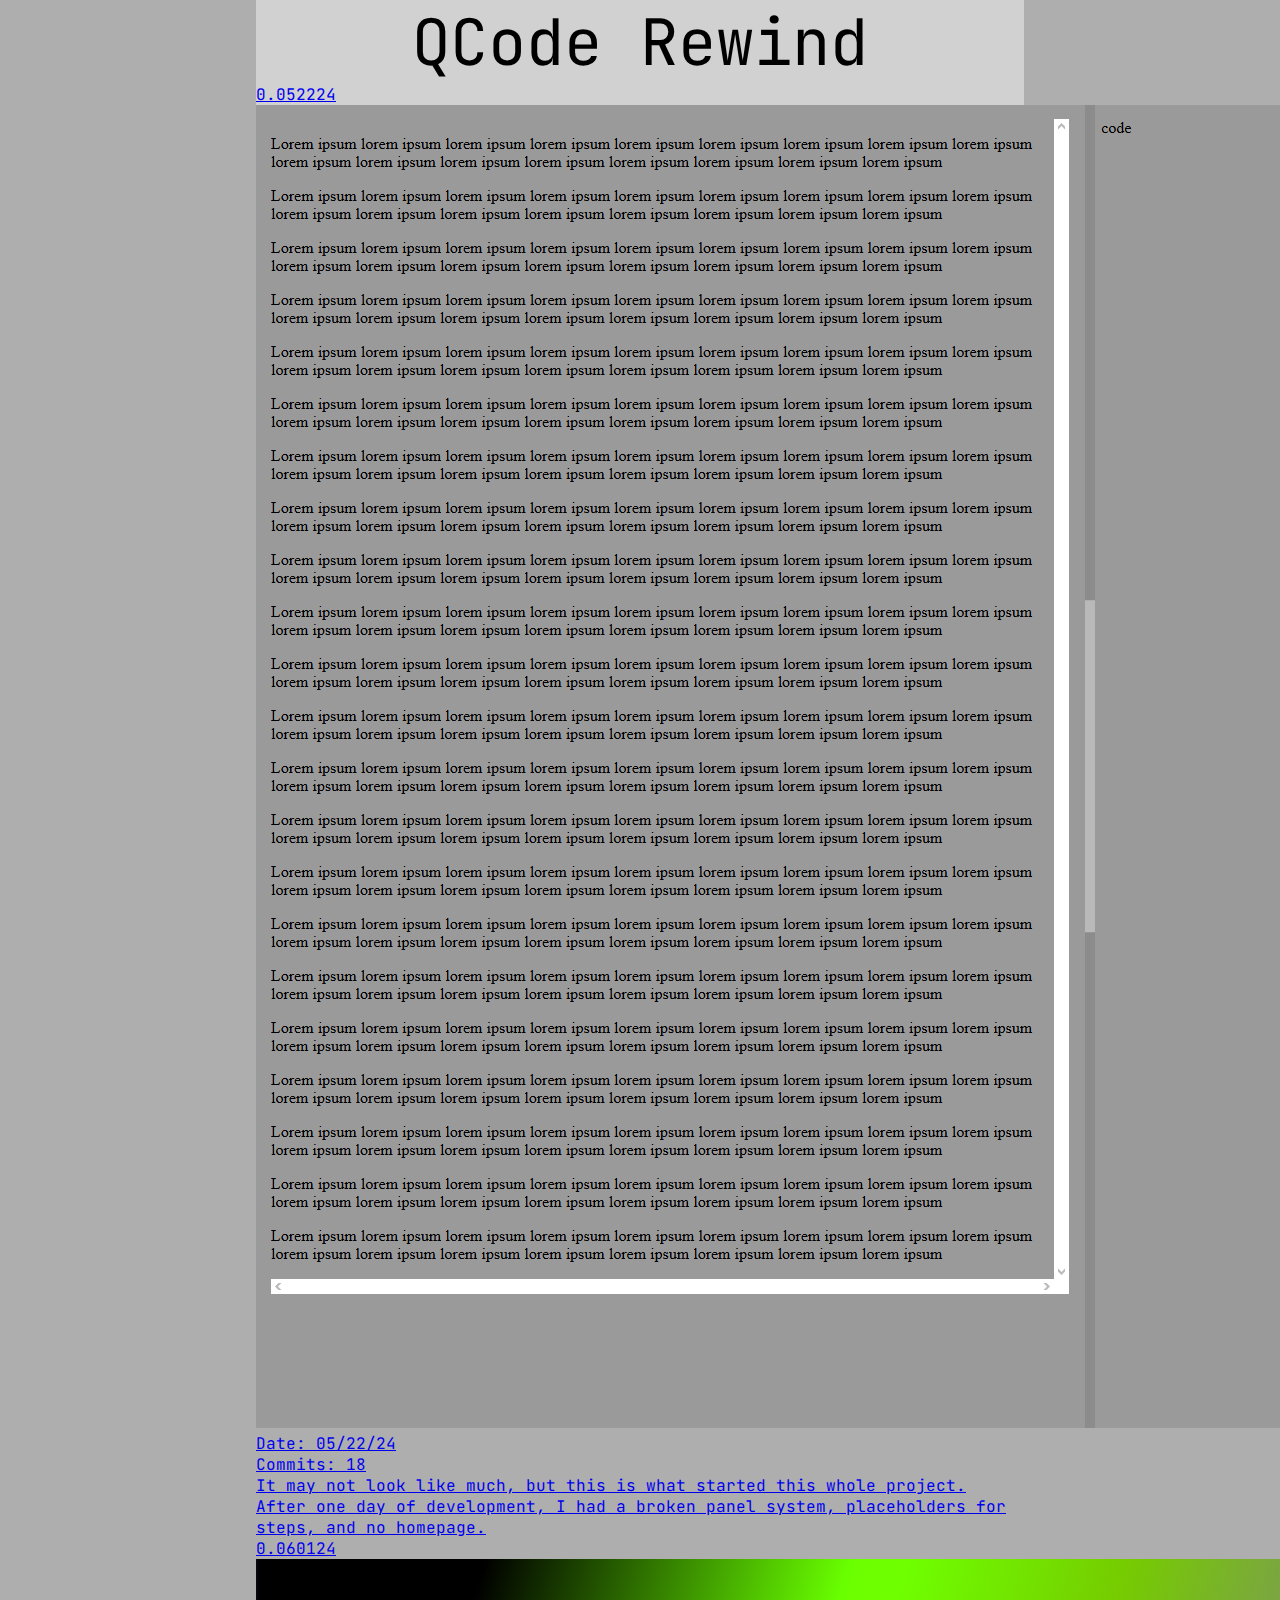
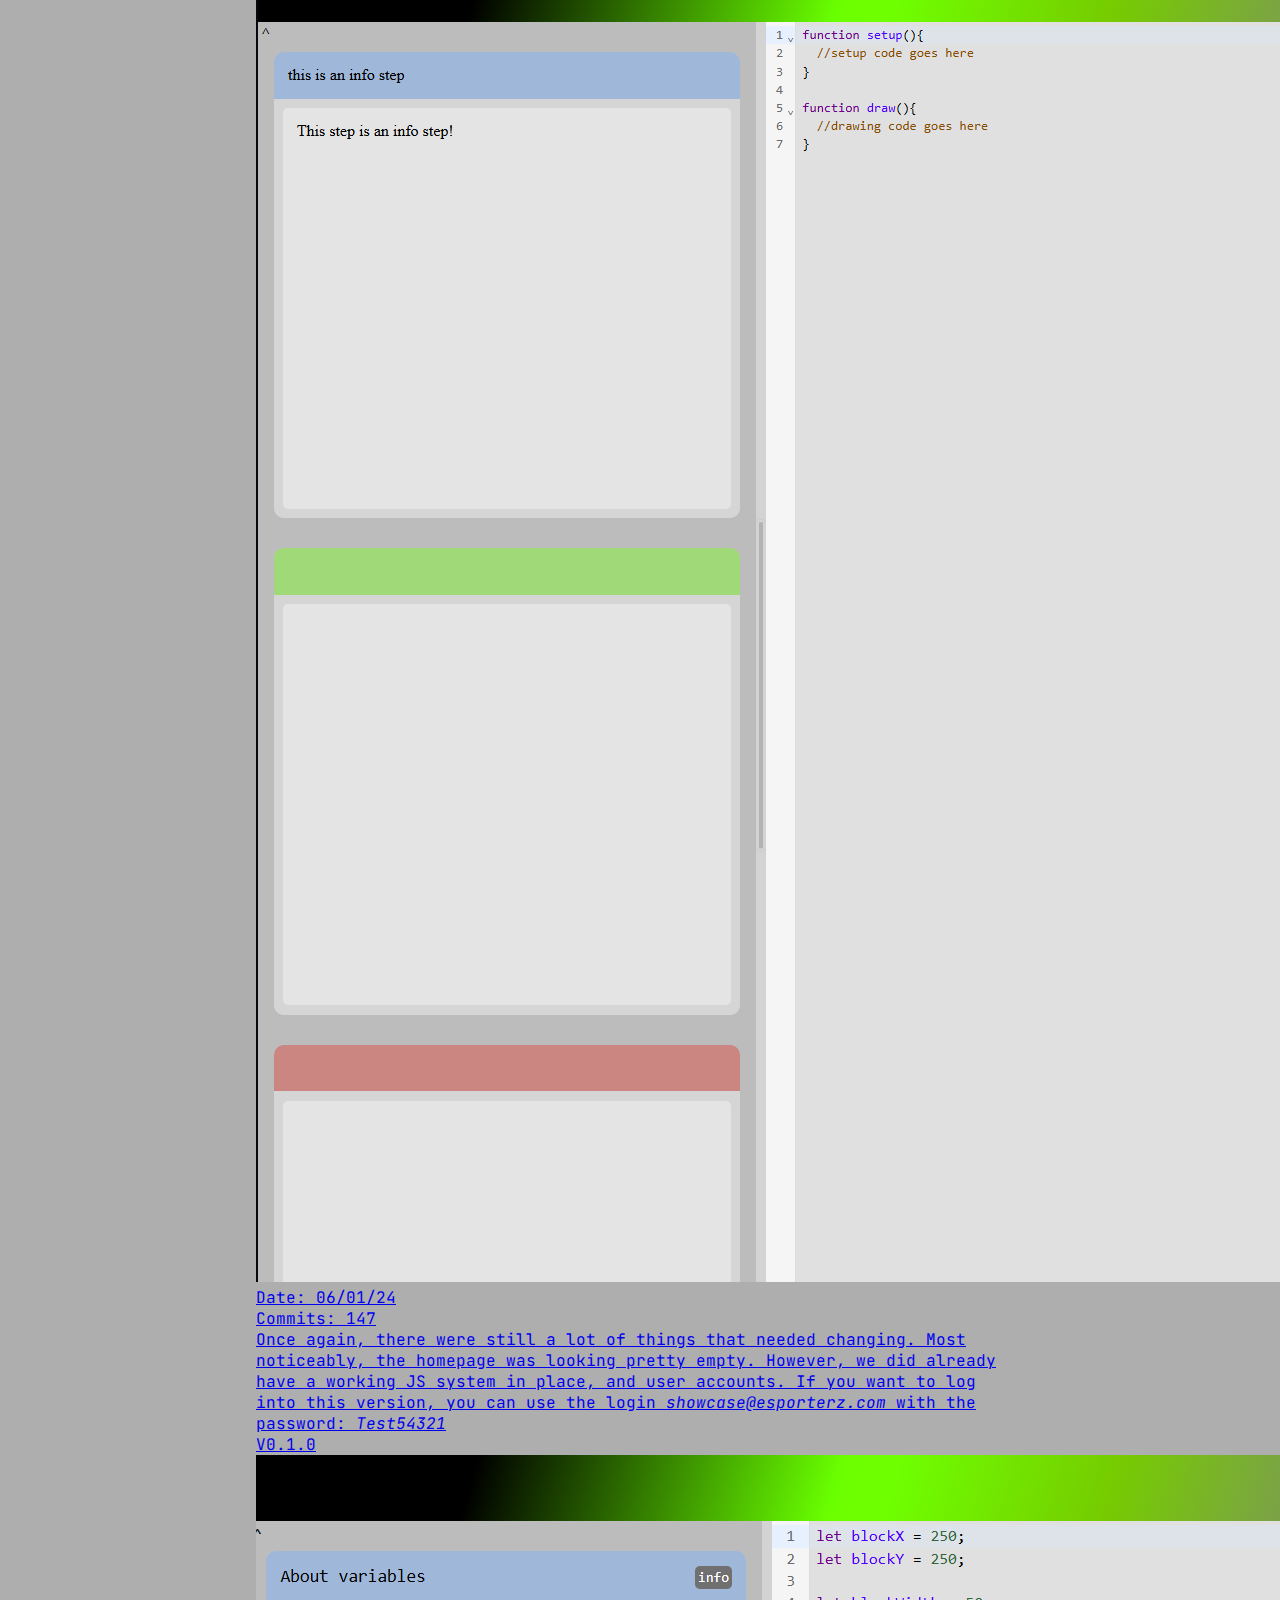
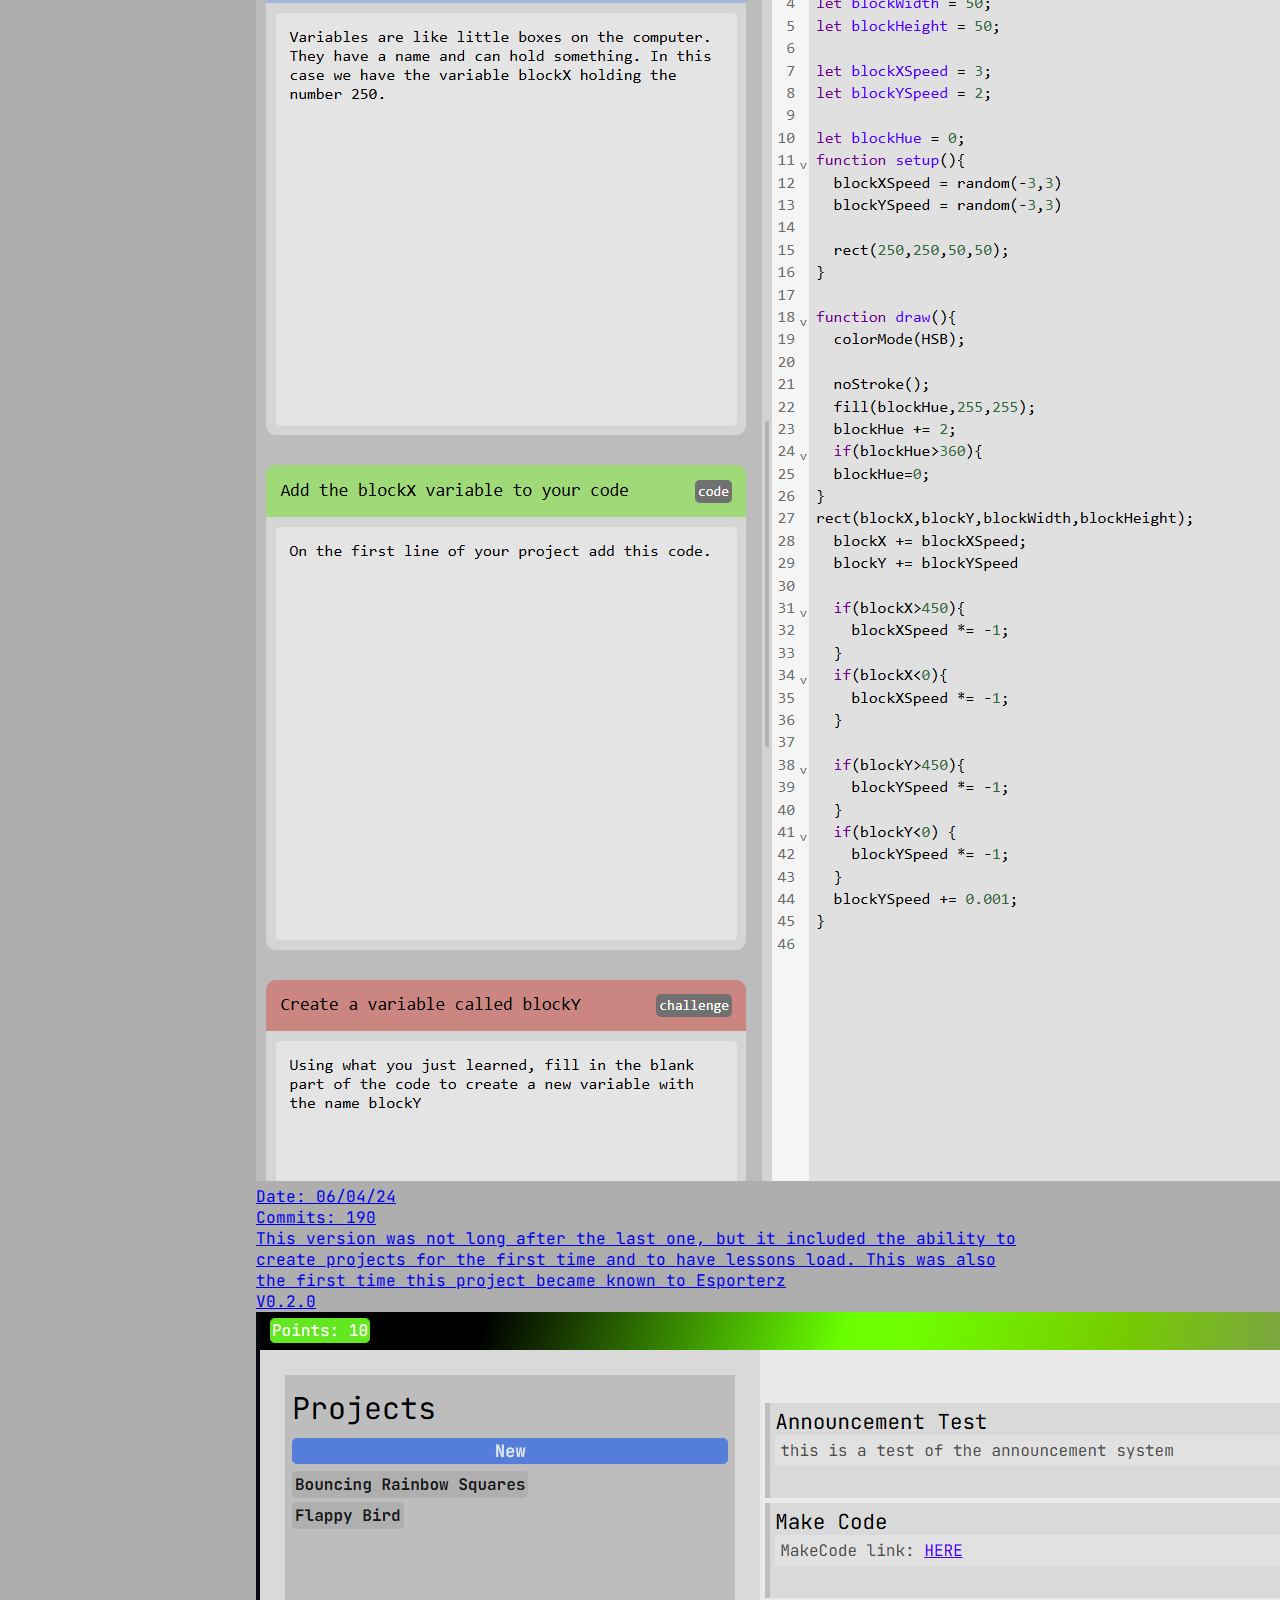
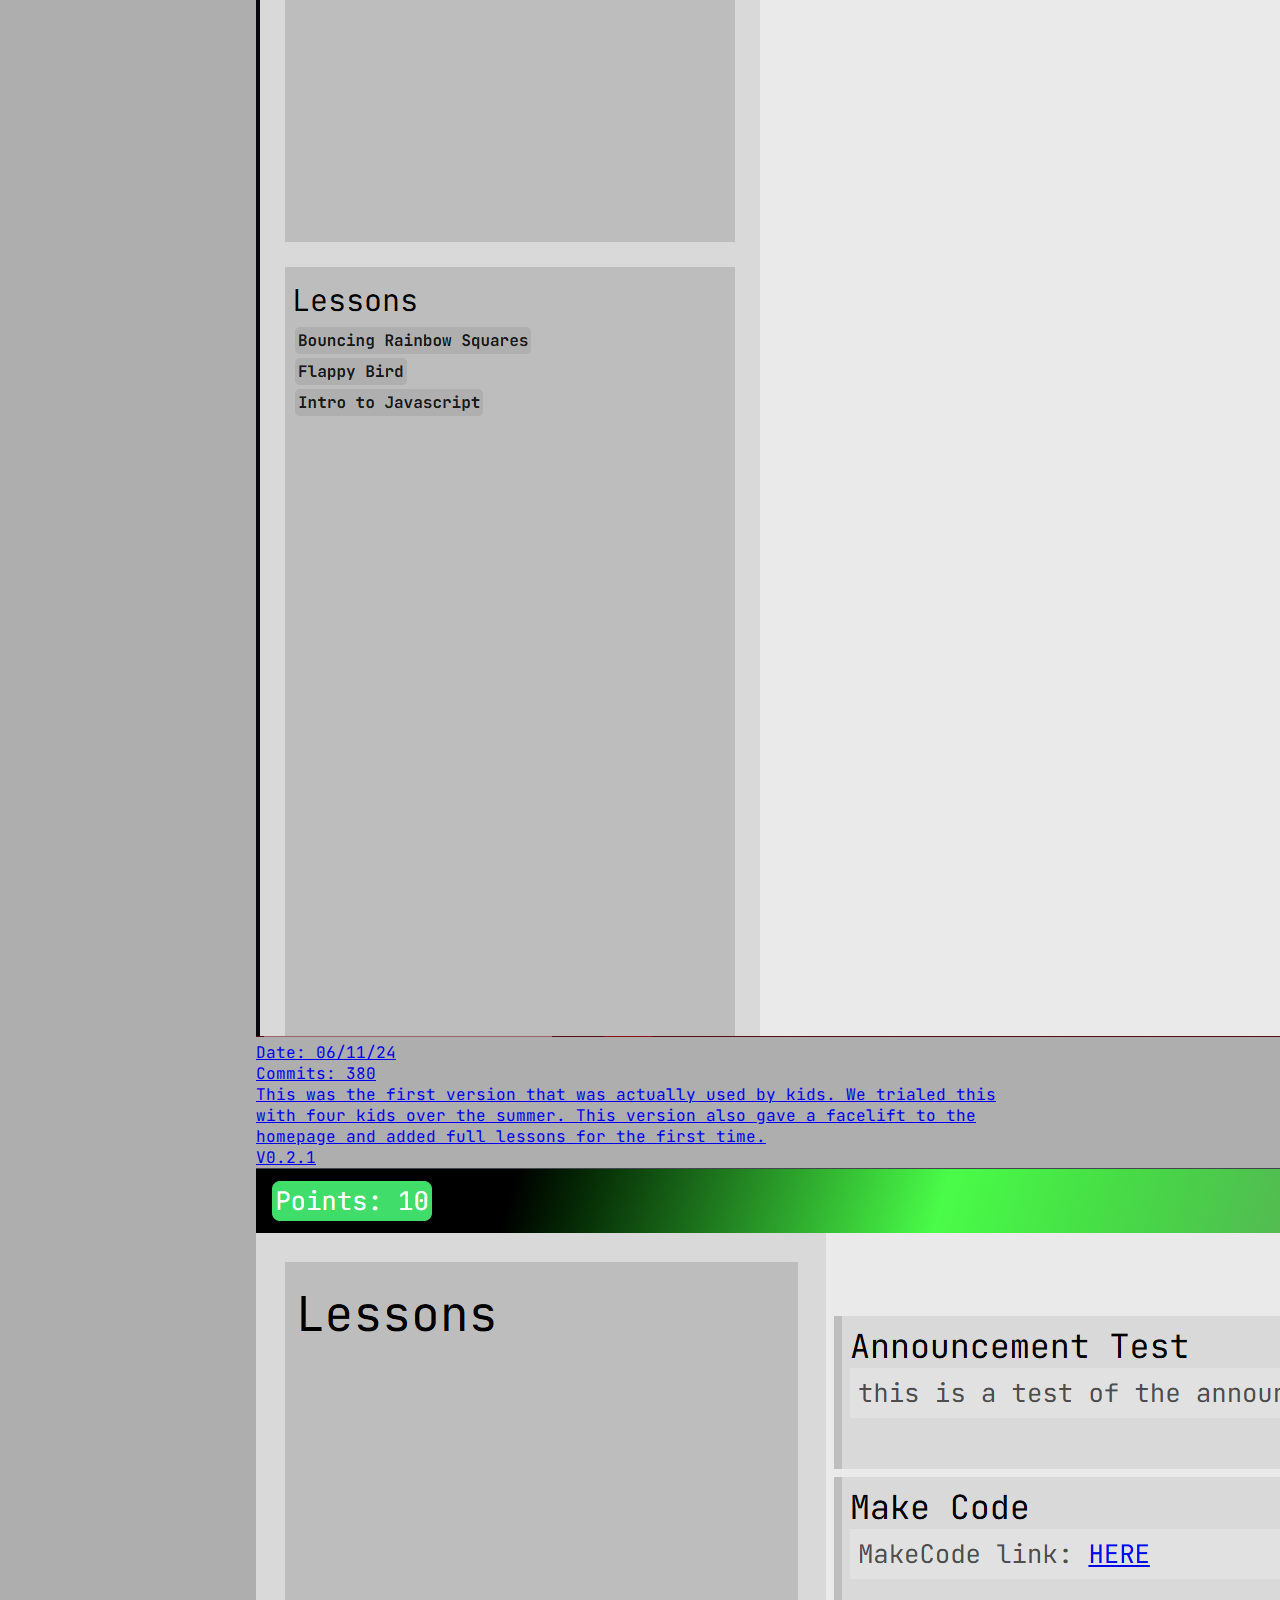
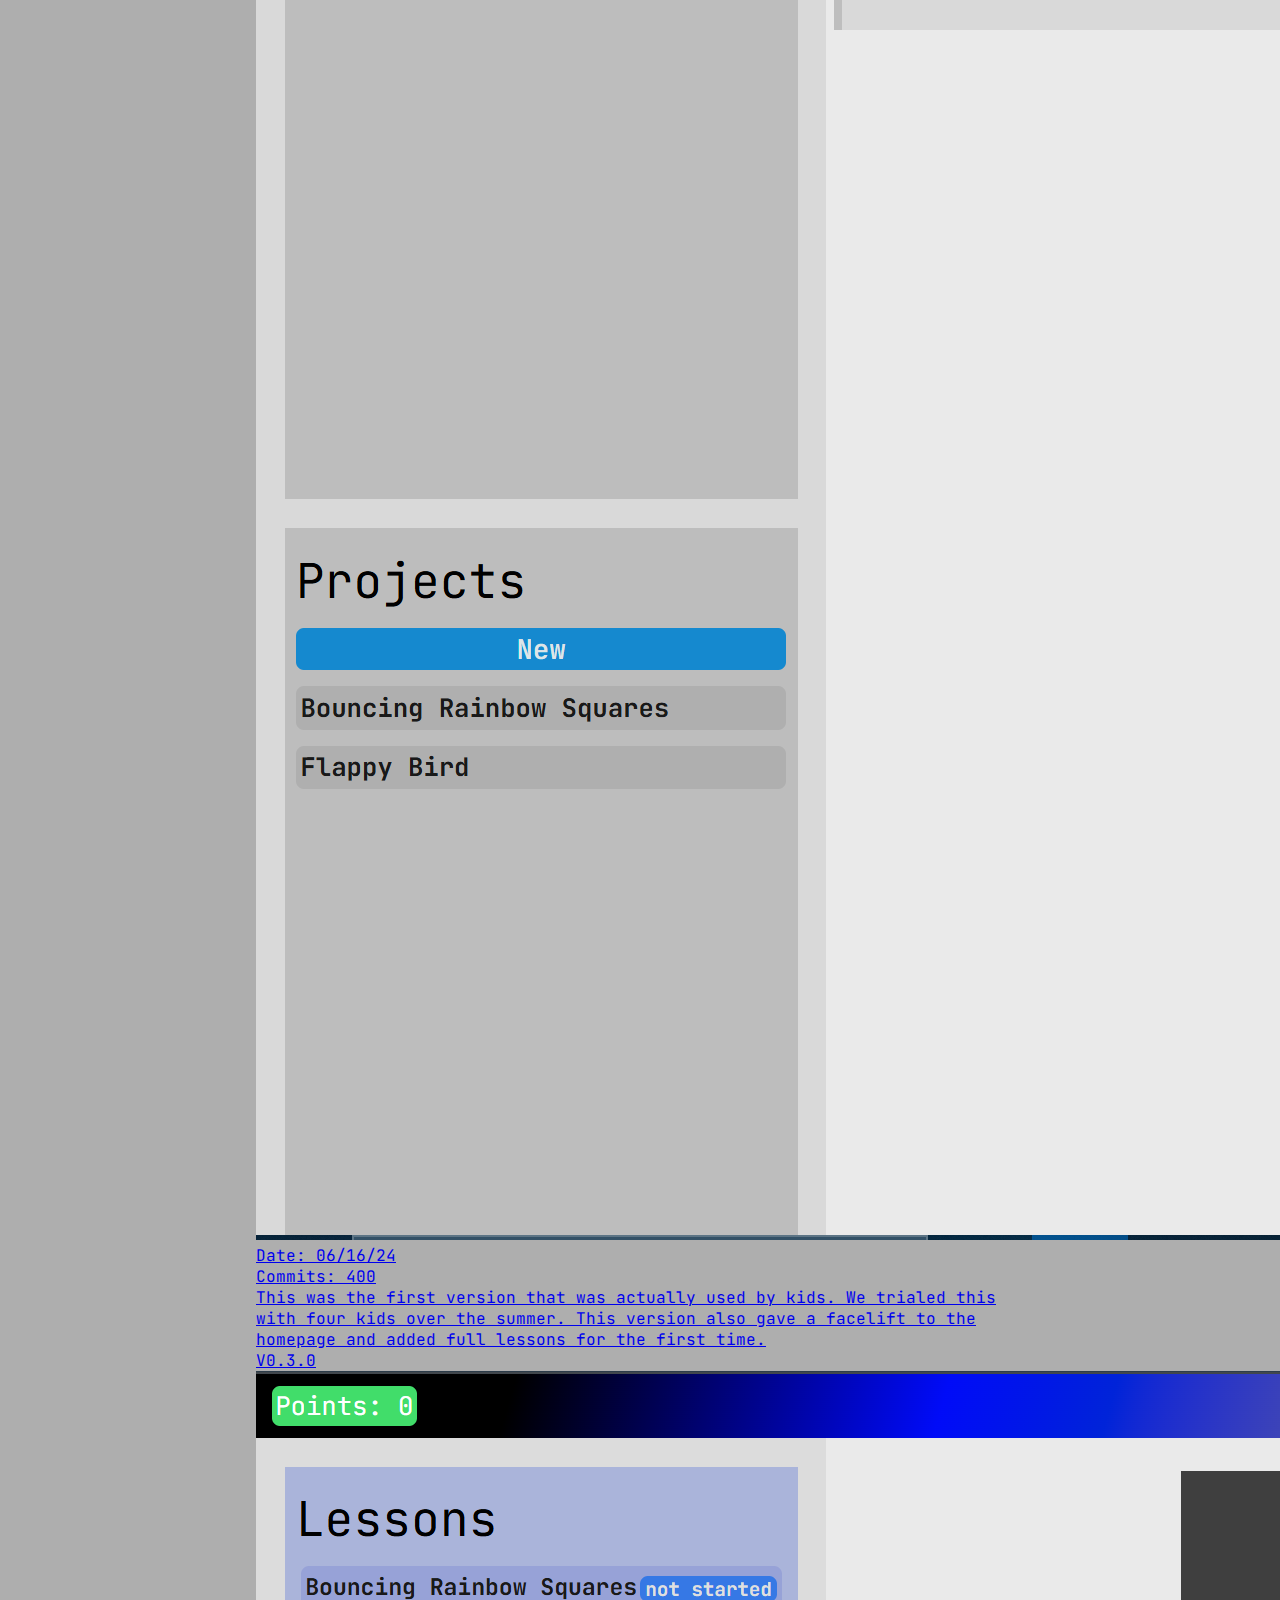
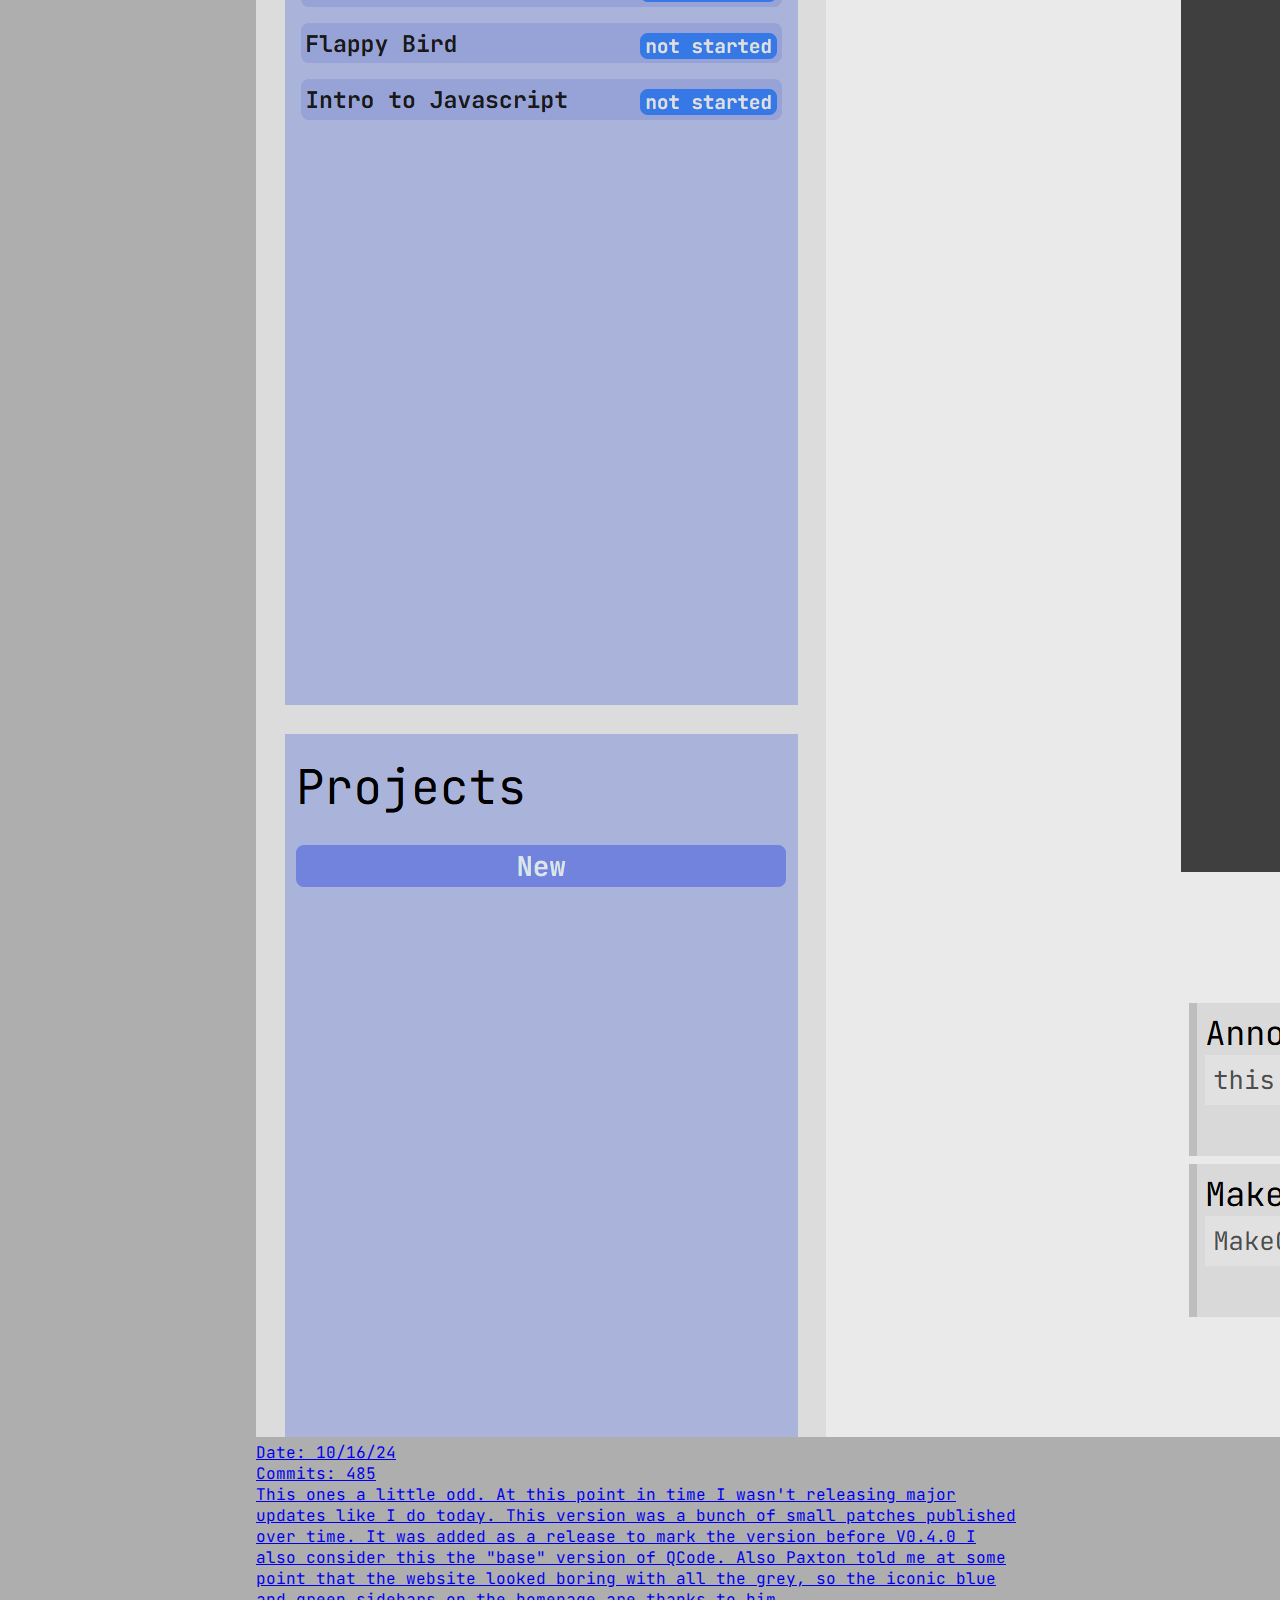
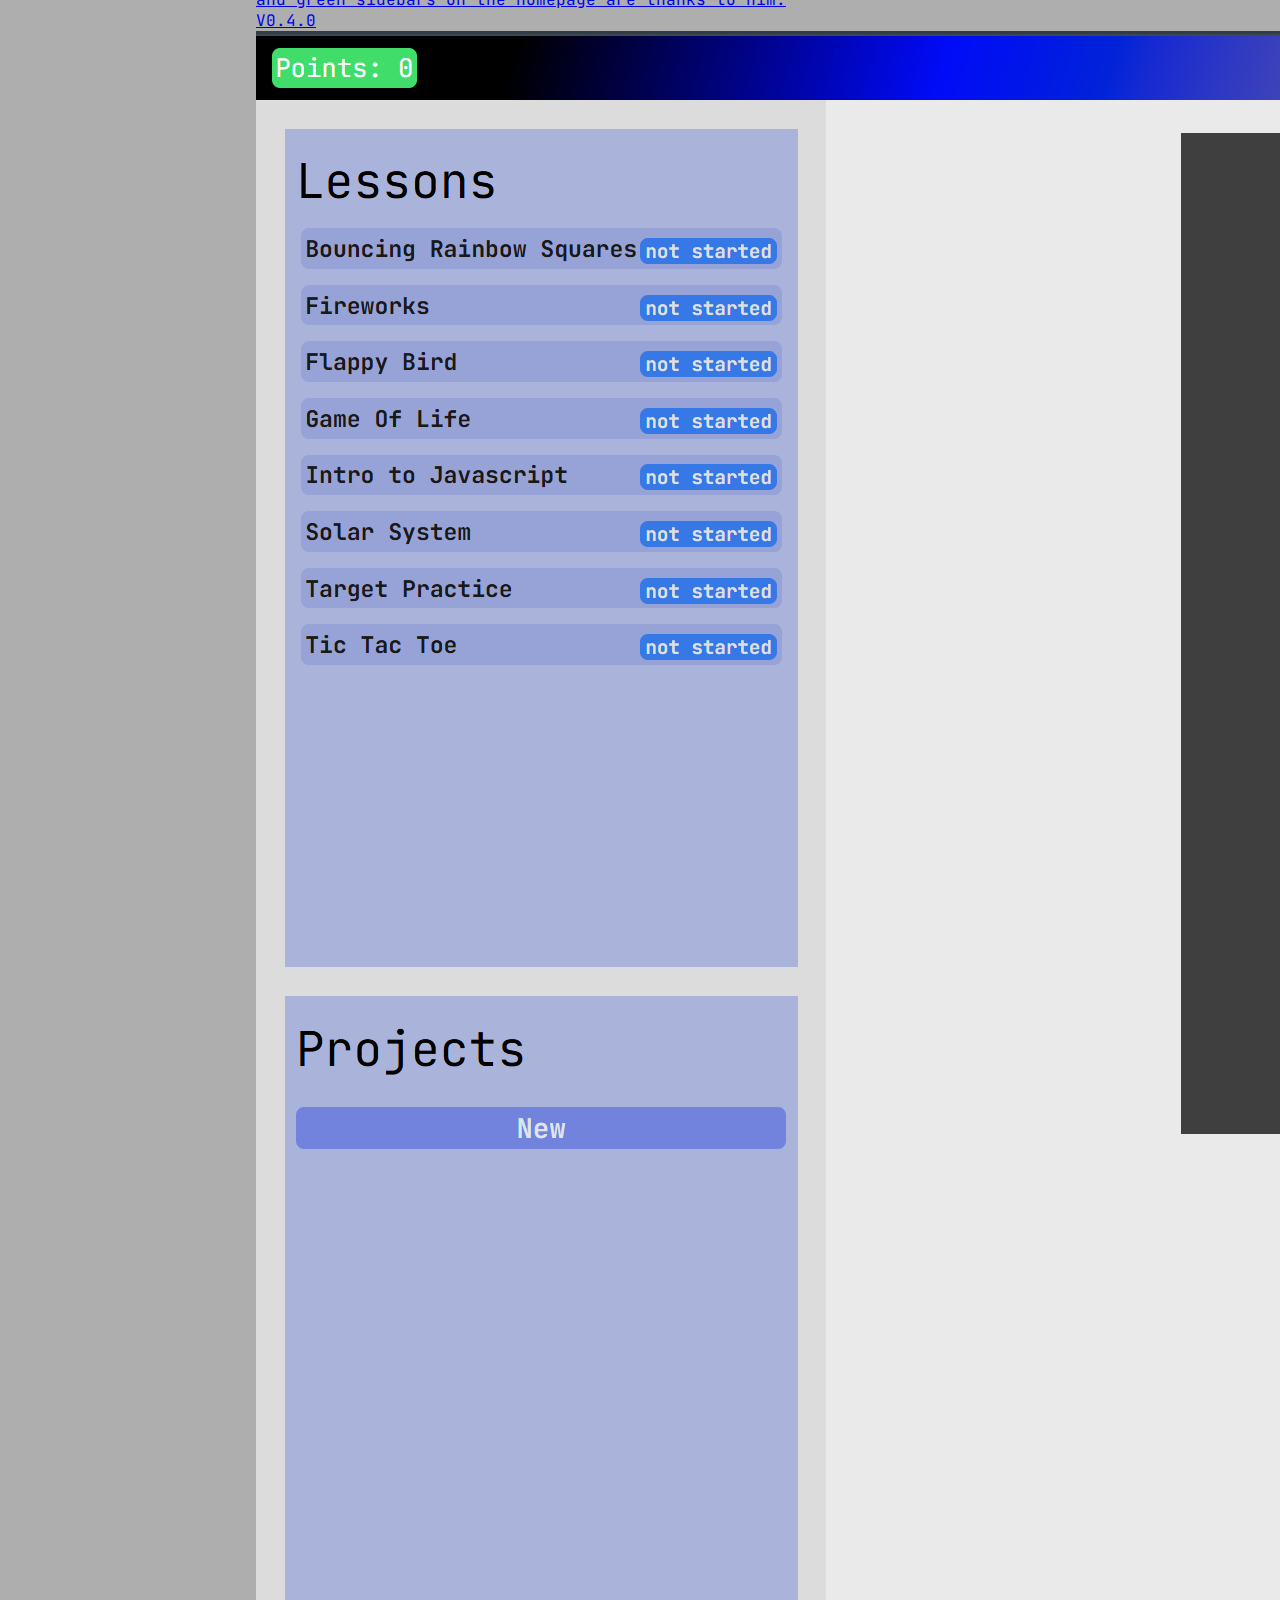
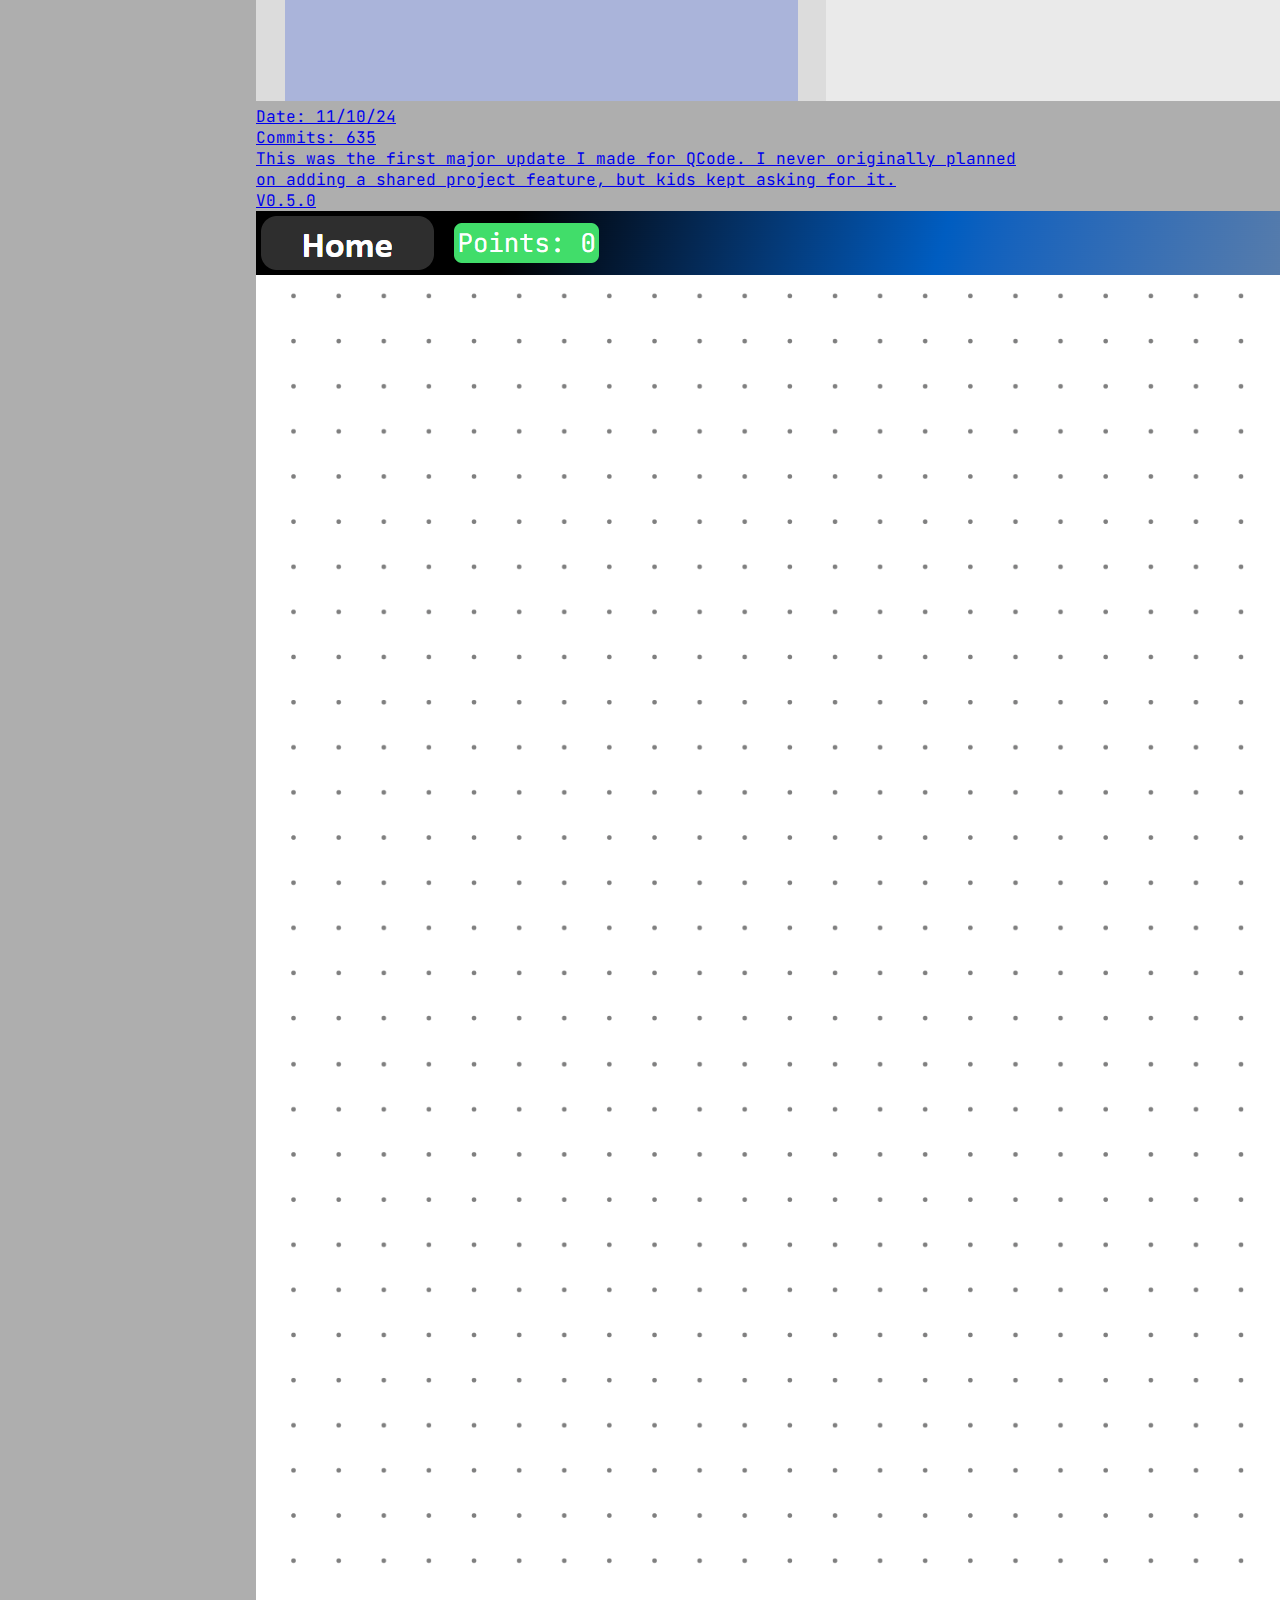
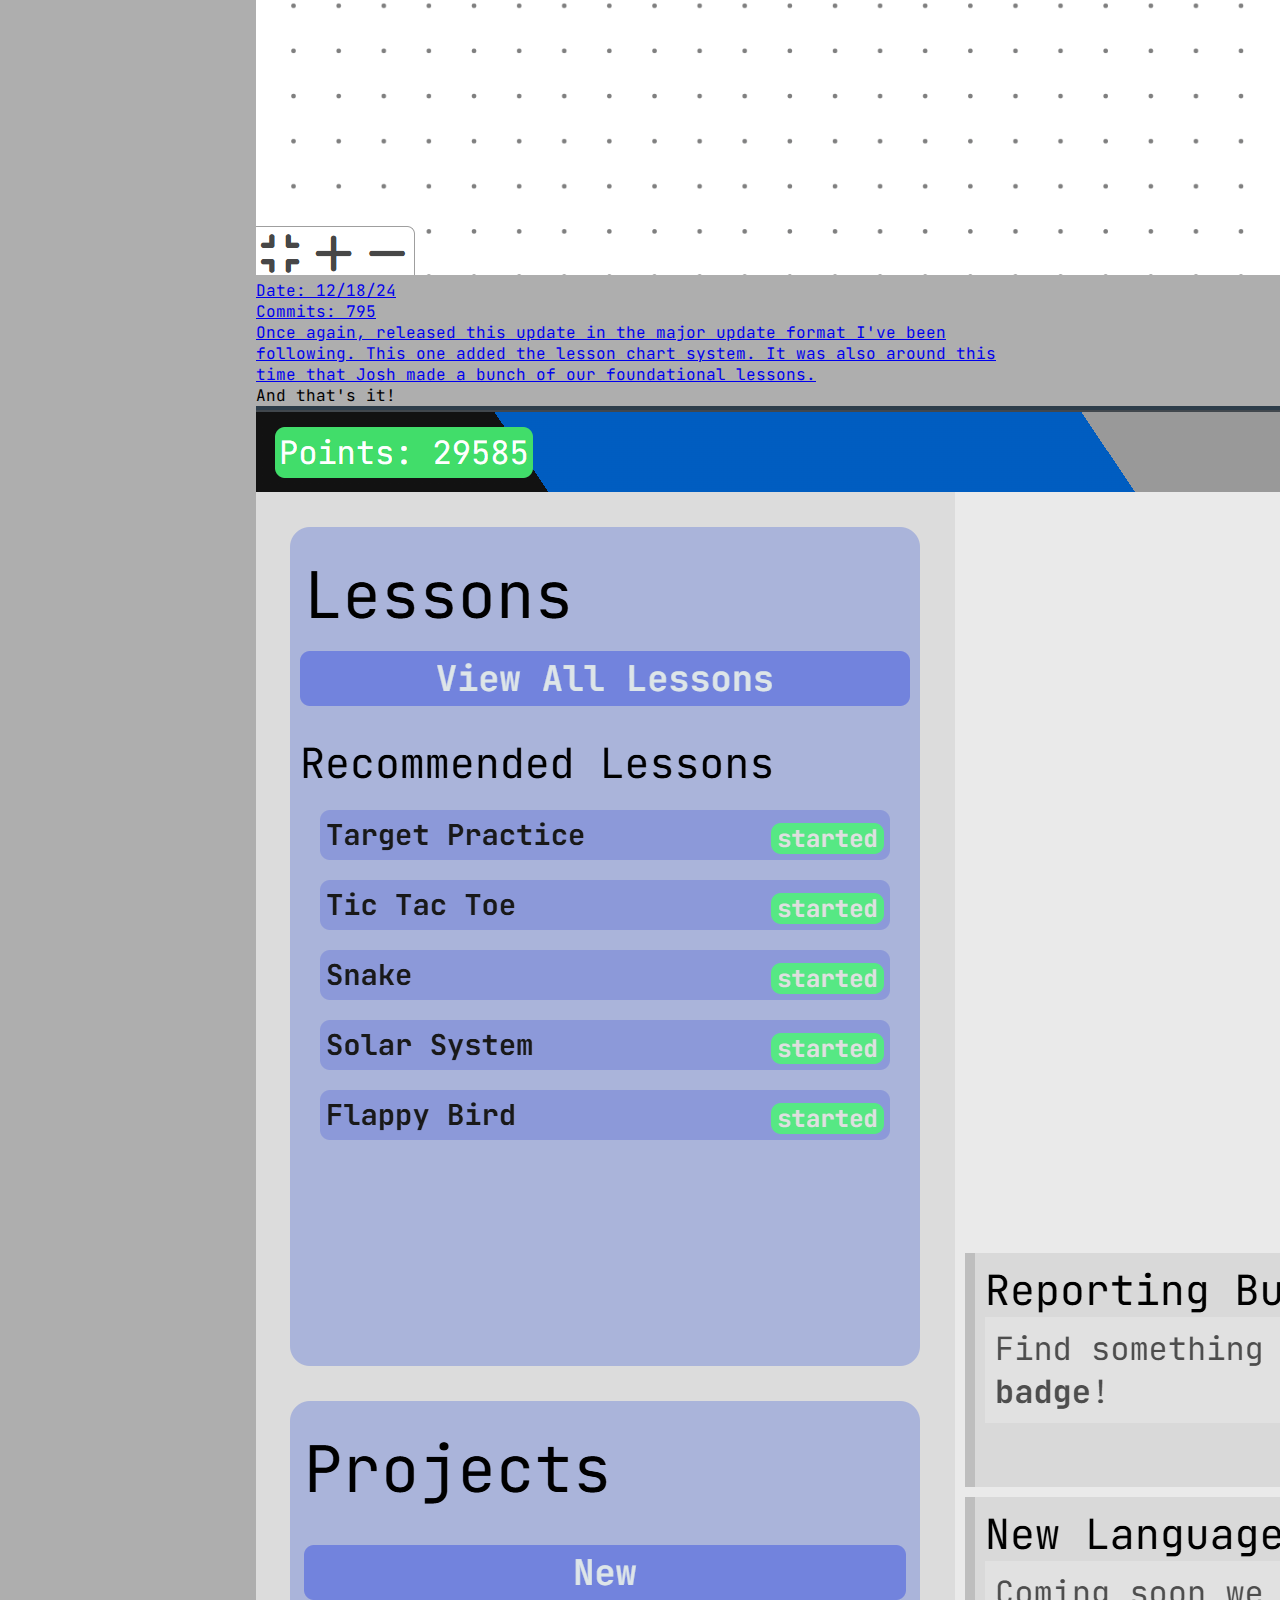
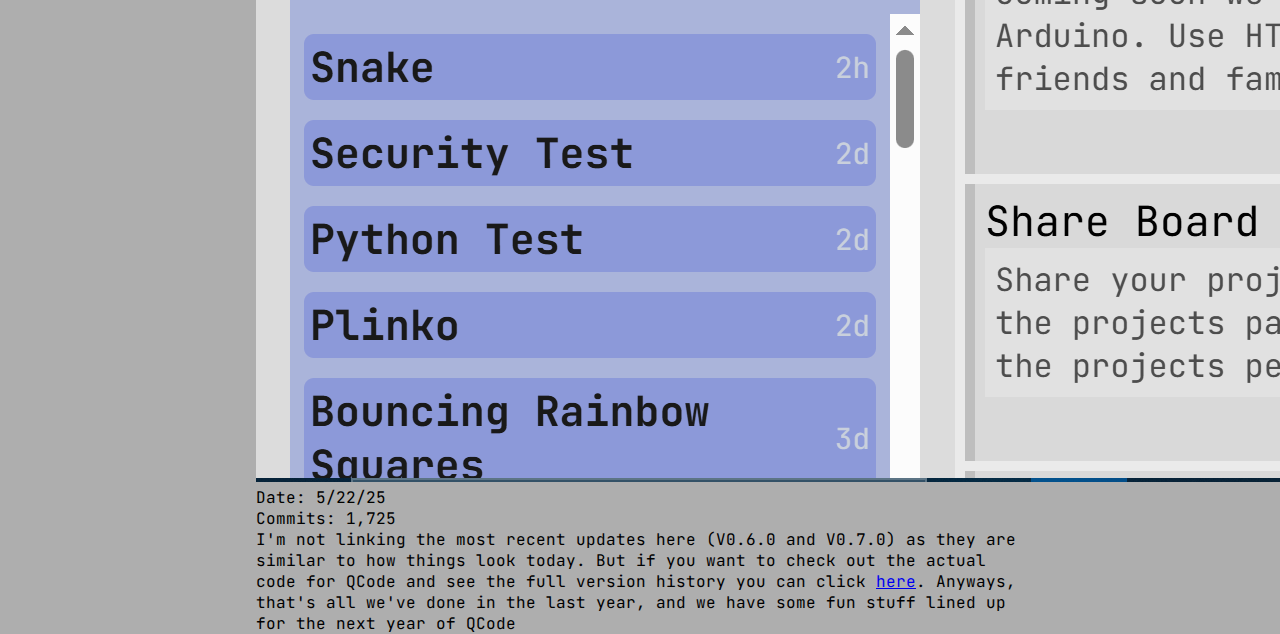
<file: index.html>
<!DOCTYPE html>
<html lang="en">
<head>
    <meta charset="UTF-8">
    <title>QCode Rewind</title>
    <link rel="stylesheet" href="index.css">
    <link rel="icon" type="image/svg+xml" href="https://raw.githubusercontent.com/GreasyRooster1/QCodeStatic/61dfe6059600ec1f062b8d40702e10862fad0943/Icon/icon.svg">


    <link rel="preconnect" href="https://fonts.googleapis.com">
    <link rel="preconnect" href="https://fonts.gstatic.com" crossorigin>
    <link href="https://fonts.googleapis.com/css2?family=JetBrains+Mono:ital,wght@0,100..800;1,100..800&display=swap" rel="stylesheet">
</head>
<body>
    <div class="main-content">
        <div class="title">QCode Rewind</div>
        <a class="version-box" href="0-052224/index.html">
            <div class="version-title">
                0.052224
            </div>
            <div class="screenshot">
                <img src="./assets/0-052224.png" alt="screenshot">
            </div>
            <div class="description">
                <div class="date">Date: 05/22/24</div>
                <div class="commits">Commits: 18</div>
                <div class="text">
                    It may not look like much, but this is what started this whole project.
                    After one day of development, I had a broken panel system, placeholders for steps, and no homepage.
                </div>
            </div>
        </a>

        <a class="version-box" href="0-060124/index.html">
            <div class="version-title">
                0.060124
            </div>
            <div class="screenshot">
                <img src="./assets/0-060124.png" alt="screenshot">
            </div>
            <div class="description">
                <div class="date">Date: 06/01/24</div>
                <div class="commits">Commits: 147</div>
                <div class="text">
                    Once again, there were still a lot of things that needed changing.
                    Most noticeably, the homepage was looking pretty empty.
                    However, we did already have a working JS system in place, and user accounts.
                    If you want to log into this version,
                    you can use the login <i>showcase@esporterz.com</i> with the password: <i>Test54321</i>
                </div>
            </div>
        </a>

        <a class="version-box" href="V0-1-0/index.html">
            <div class="version-title">
                V0.1.0
            </div>
            <div class="screenshot">
                <img src="./assets/V0-1-0.png" alt="screenshot">
            </div>
            <div class="description">
                <div class="date">Date: 06/04/24</div>
                <div class="commits">Commits: 190</div>
                <div class="text">
                    This version was not long after the last one, but it included the ability to create projects for the first time and to have lessons load.
                    This was also the first time this project became known to Esporterz
                </div>
            </div>
        </a>

        <a class="version-box" href="V0-2-0/index.html">
            <div class="version-title">
                V0.2.0
            </div>
            <div class="screenshot">
                <img src="./assets/V0-2-0.png" alt="screenshot">
            </div>
            <div class="description">
                <div class="date">Date: 06/11/24</div>
                <div class="commits">Commits: 380</div>
                <div class="text">
                    This was the first version that was actually used by kids. We trialed this with four kids over the summer.
                    This version also gave a facelift to the homepage and added full lessons for the first time.
                </div>
            </div>
        </a>

        <a class="version-box" href="V0-2-1/index.html">
            <div class="version-title">
                V0.2.1
            </div>
            <div class="screenshot">
                <img src="./assets/V0-2-1.png" alt="screenshot">
            </div>
            <div class="description">
                <div class="date">Date: 06/16/24</div>
                <div class="commits">Commits: 400</div>
                <div class="text">
                    This was the first version that was actually used by kids. We trialed this with four kids over the summer.
                    This version also gave a facelift to the homepage and added full lessons for the first time.
                </div>
            </div>
        </a>

        <a class="version-box" href="V0-3-0/index.html">
            <div class="version-title">
                V0.3.0
            </div>
            <div class="screenshot">
                <img src="./assets/V0-3-0.png" alt="screenshot">
            </div>
            <div class="description">
                <div class="date">Date: 10/16/24</div>
                <div class="commits">Commits: 485</div>
                <div class="text">
                    This ones a little odd. At this point in time I wasn't releasing major updates like I do today.
                    This version was a bunch of small patches published over time. It was added as a release to mark the version before V0.4.0
                    I also consider this the "base" version of QCode. Also Paxton told me at some point that the website looked boring with all the grey,
                    so the iconic blue and green sidebars on the homepage are thanks to him.
                </div>
            </div>
        </a>

        <a class="version-box" href="V0-4-0/index.html">
            <div class="version-title">
                V0.4.0
            </div>
            <div class="screenshot">
                <img src="./assets/V0-4-0.png" alt="screenshot">
            </div>
            <div class="description">
                <div class="date">Date: 11/10/24</div>
                <div class="commits">Commits: 635</div>
                <div class="text">
                    This was the first major update I made for QCode. I never originally planned on adding a shared project feature, but kids kept asking for it.

                </div>
            </div>
        </a>

        <a class="version-box" href="V0-5-0/index.html">
            <div class="version-title">
                V0.5.0
            </div>
            <div class="screenshot">
                <img src="./assets/V0-5-0.png" alt="screenshot">
            </div>
            <div class="description">
                <div class="date">Date: 12/18/24</div>
                <div class="commits">Commits: 795</div>
                <div class="text">
                    Once again, released this update in the major update format I've been following. This one added the lesson chart system.
                    It was also around this time that Josh made a bunch of our foundational lessons.
                </div>
            </div>
        </a>

        <div class="version-box">
            <div class="version-title">
                And that's it!
            </div>
            <div class="screenshot">
                <img src="./assets/current.png" alt="screenshot">
            </div>
            <div class="description">
                <div class="date">Date: 5/22/25</div>
                <div class="commits">Commits: 1,725</div>
                <div class="text">
                    I'm not linking the most recent updates here (V0.6.0 and V0.7.0) as they are similar to how things look today. But if you want to check out the actual code for QCode and see the full version history you can click <a href="https://github.com/GreasyRooster1/QCode">here</a>.
                    Anyways, that's all we've done in the last year, and we have some fun stuff lined up for the next year of QCode
                </div>
            </div>
        </div>
    </div>
</body>
</html>
</file>
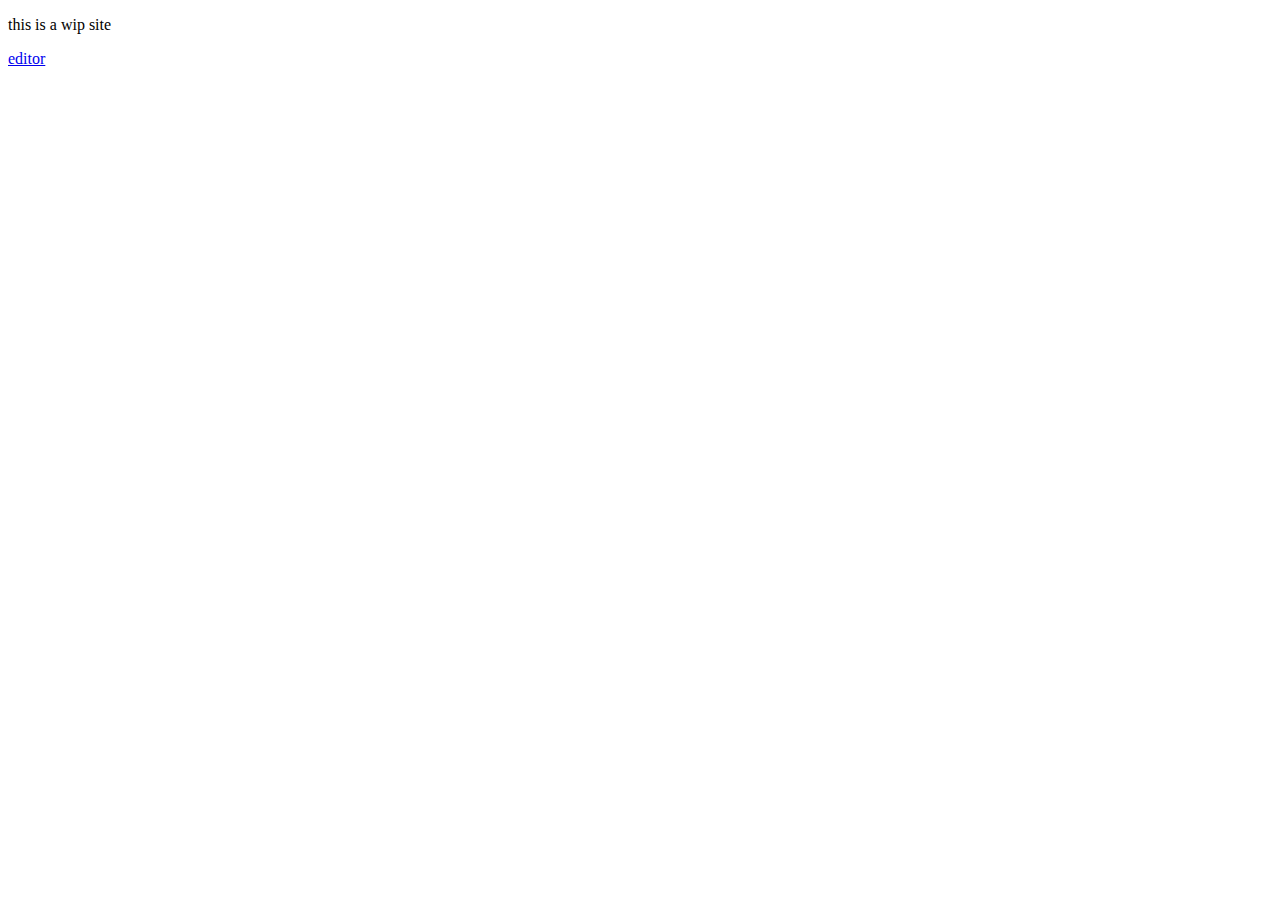
<file: 0-052224/index.html>
<!DOCTYPE html>
<html lang="en">
<head>
    <meta charset="UTF-8">
    <title>Home</title>

    <script src="global/customElements.js" defer></script>
</head>
<body>
    <p> this is a wip site</p>
    <a href="editor/editor.html">editor</a>
</body>
</html>
</file>
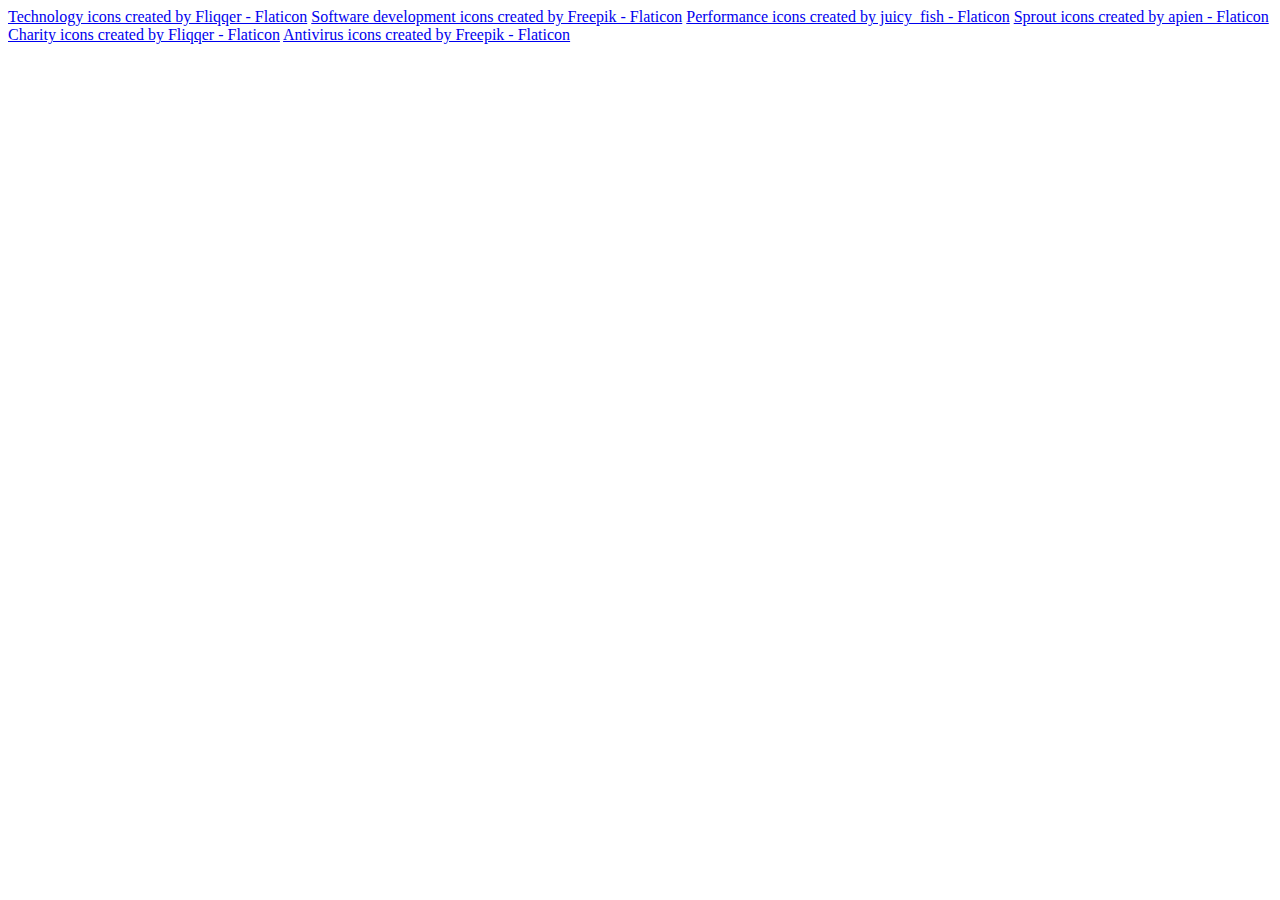
<file: V0-2-0/legal.html>
<!DOCTYPE html>
<html lang="en">
<head>
    <meta charset="UTF-8">
    <title>Legal</title>
</head>
<body>
    <a href="https://www.flaticon.com/free-icons/technology" title="technology icons">Technology icons created by Fliqqer - Flaticon</a>
    <a href="https://www.flaticon.com/free-icons/software-development" title="software development icons">Software development icons created by Freepik - Flaticon</a>
    <a href="https://www.flaticon.com/free-icons/performance" title="performance icons">Performance icons created by juicy_fish - Flaticon</a>
    <a href="https://www.flaticon.com/free-icons/sprout" title="sprout icons">Sprout icons created by apien - Flaticon</a>
    <a href="https://www.flaticon.com/free-icons/charity" title="charity icons">Charity icons created by Fliqqer - Flaticon</a>
    <a href="https://www.flaticon.com/free-icons/antivirus" title="antivirus icons">Antivirus icons created by Freepik - Flaticon</a>
</body>
</html>
</file>
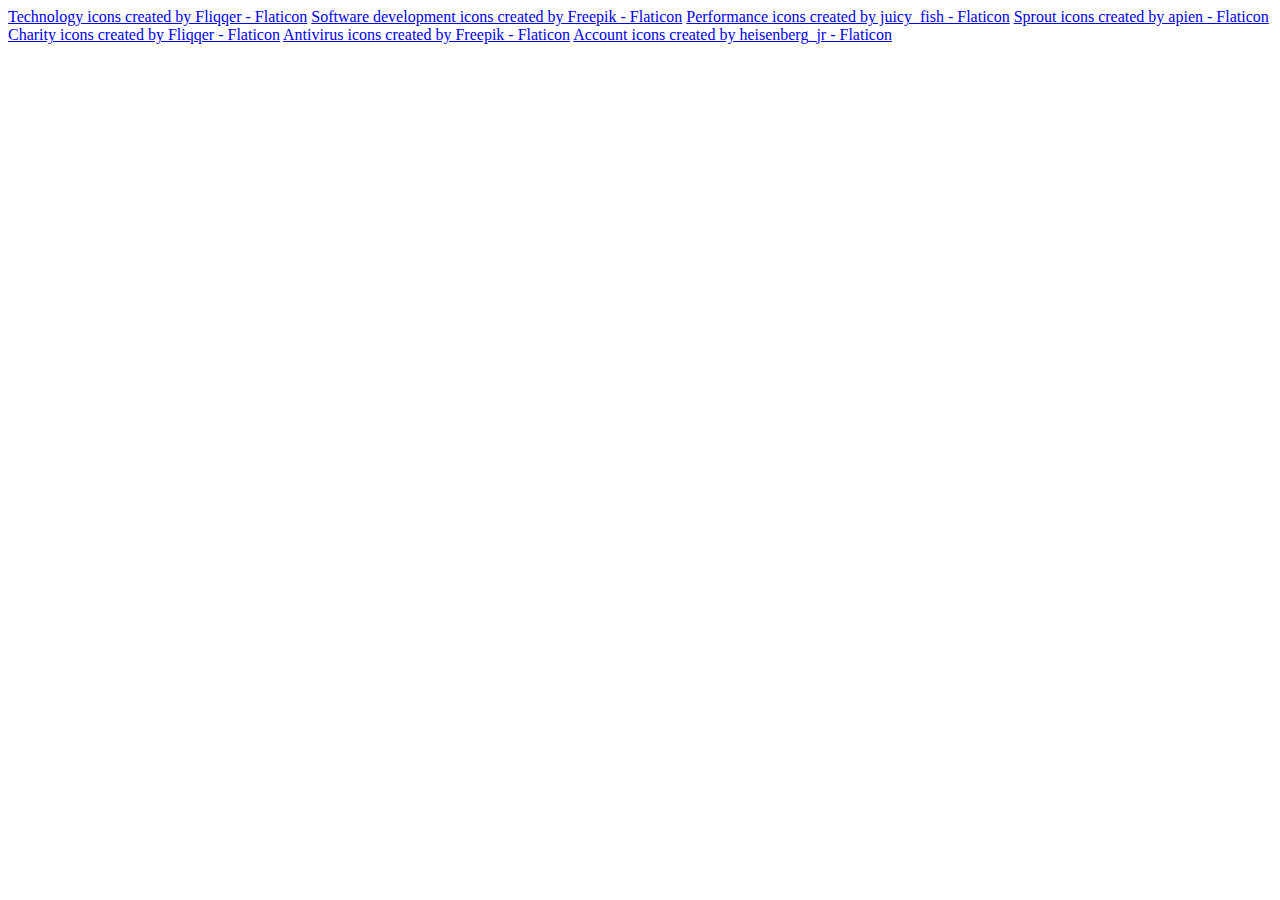
<file: V0-2-1/legal.html>
<!DOCTYPE html>
<html lang="en">
<head>
    <meta charset="UTF-8">
    <title>Legal</title>
</head>
<body>
    <a href="https://www.flaticon.com/free-icons/technology" title="technology icons">Technology icons created by Fliqqer - Flaticon</a>
    <a href="https://www.flaticon.com/free-icons/software-development" title="software development icons">Software development icons created by Freepik - Flaticon</a>
    <a href="https://www.flaticon.com/free-icons/performance" title="performance icons">Performance icons created by juicy_fish - Flaticon</a>
    <a href="https://www.flaticon.com/free-icons/sprout" title="sprout icons">Sprout icons created by apien - Flaticon</a>
    <a href="https://www.flaticon.com/free-icons/charity" title="charity icons">Charity icons created by Fliqqer - Flaticon</a>
    <a href="https://www.flaticon.com/free-icons/antivirus" title="antivirus icons">Antivirus icons created by Freepik - Flaticon</a>
    <a href="https://www.flaticon.com/free-icons/account" title="account icons">Account icons created by heisenberg_jr - Flaticon</a>
</body>
</html>
</file>
<file: index.css>
:root{
    --background: #aeaeae;
    --main-content: #d1d1d1;
}

*{
    font-family: "JetBrains Mono", monospace;
}

body{
    display: flex;
    flex-direction: column;
    margin: 0;
    align-items: center;
    background: var(--background);
}
.main-content{
    width:60vw;
    height:100vh;
    background:var(--main-content);
}

.title{
    font-size:4rem;
    text-align: center;
}
</file>
